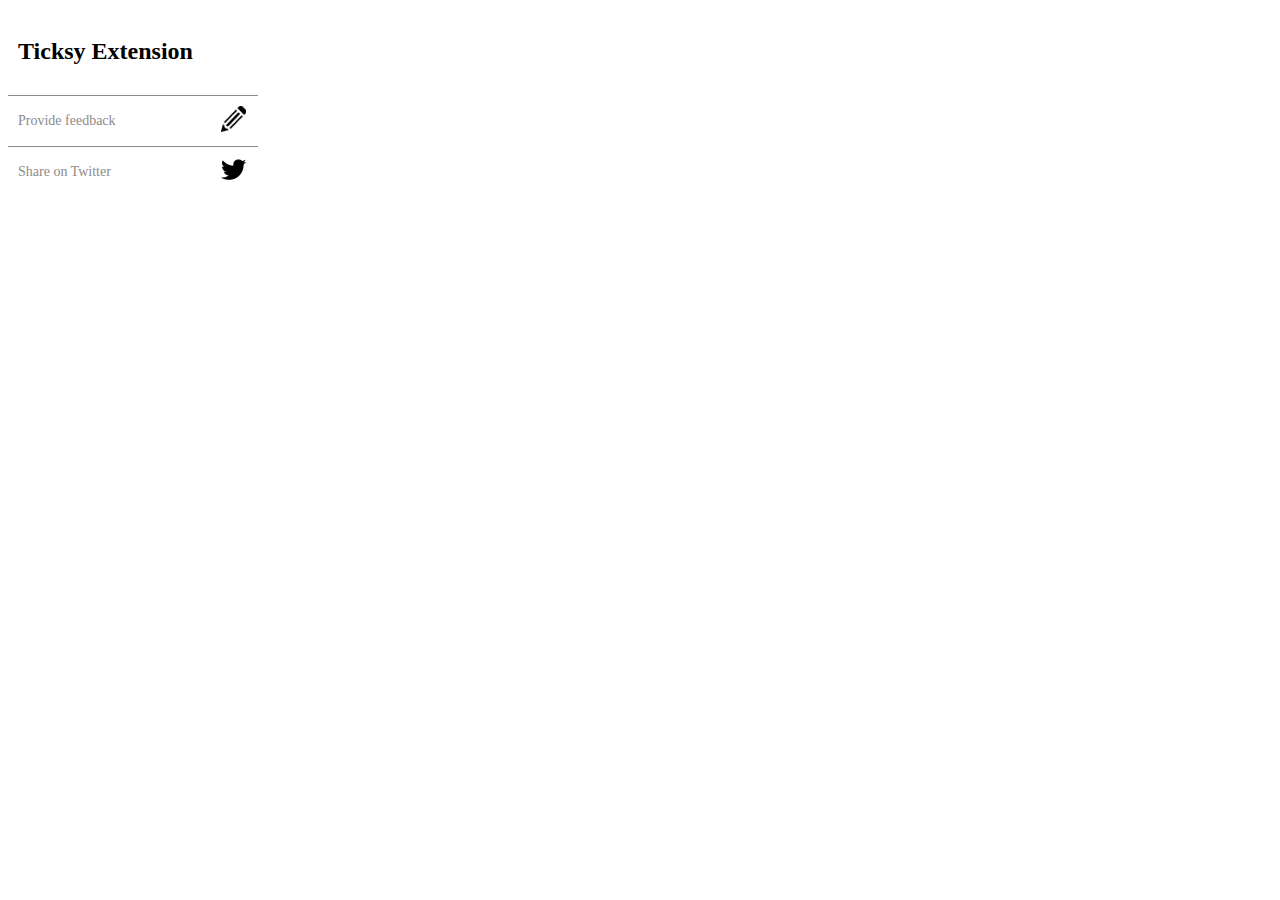
<file: popup.html>
<!DOCTYPE html>
<html>

<body>
    <style>
        .brderbottom{
            border-bottom: 1px solid #ccc;
        }
        
h2 {
    color: #000;
}
td {
    font-size: 14px;
    color: #8b8b8b;
     border-top: 1px solid; 
}
    </style>
    
    <table border="0" width='250px' cellpadding=10 cellspacing=0>
    <tr class='brderbottom' colspan=2 ><th align=left><h2>Ticksy Extension</h2></th></tr>
        
    <tr class='brderbottom'><td>Provide feedback</td><td> <a target="_blank" href="https://docs.google.com/forms/d/e/1FAIpQLScWEH2PbkvTqsDF8_qq5gLNnnbJUdXDmimZlr2uv95b-GOCpQ/viewform?usp=sf_link"><img src="popup/pencil.png" width="25px" /></a></td></tr>
        
    <tr class='brderbottom'><td>Share on Twitter</td><td> <a class="twitter-share-button" target="_blank"  href="https://twitter.com/intent/tweet?text=See real-time stock data with a 🪄 hover over stock $cashtags 💸 Download 👇and try it out on $TSLA https://chrome.google.com/webstore/detail/ticksy/ampcecklneicdcibnhahchimnmhdndlb?hl=en&authuser=0"><img src="popup/twitter.png" width="25px"  /></a></td></tr>
    
    </table>
   
   
</body>

</html>
</file>
